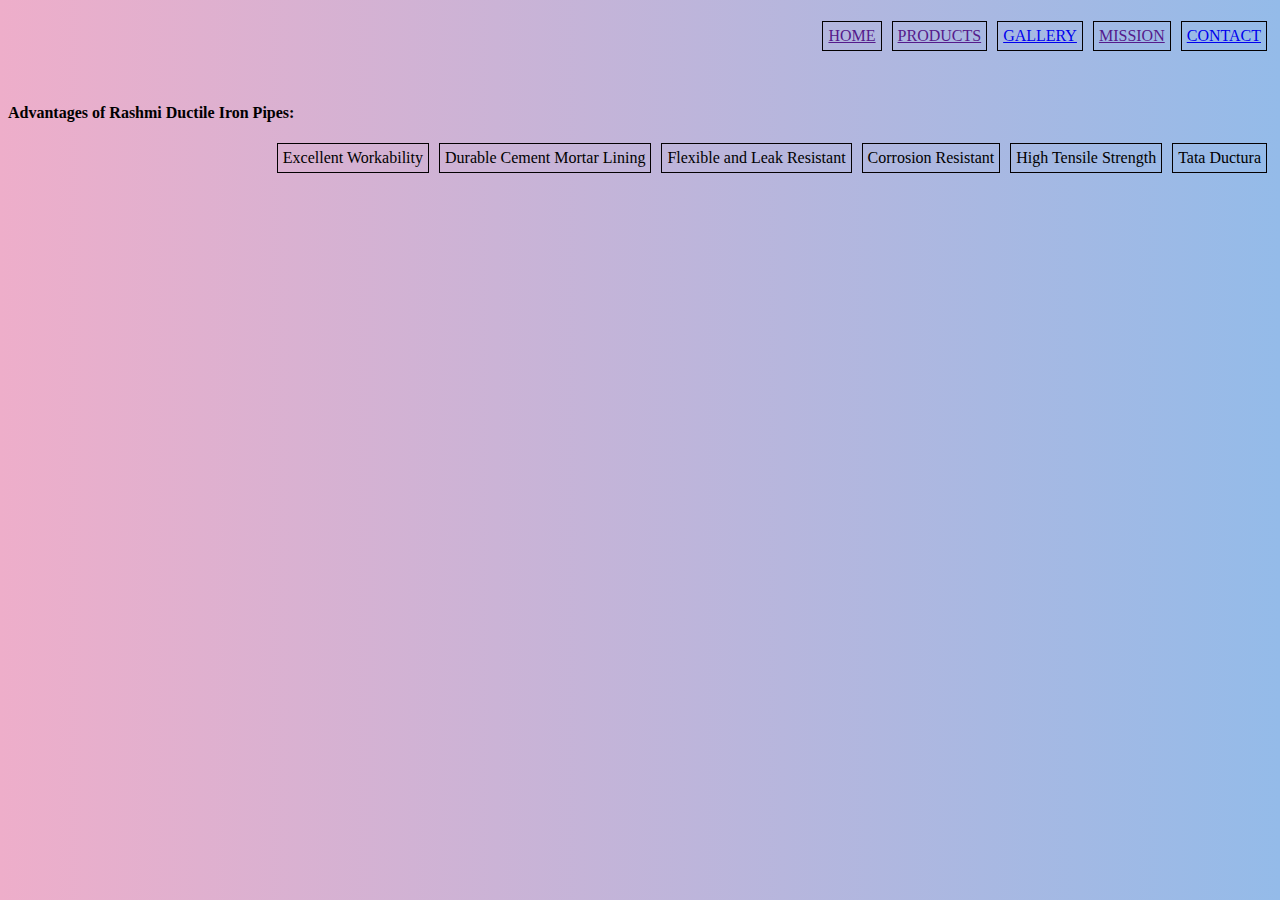
<file: index.html>
<!DOCTYPE html>
<html>
    <head>
        <meta charset="utf-8">
        <meta name="viewport" content="width=device-width, initial-scale=1.0">
        <link href="gallery.css" rel="stylesheet" type="text/css">
        <title>Rashmi Metaliks</title>
   
    </head>
    <body>
        <div id="nav">
        <ul>
            <li><a href="contact.html">CONTACT</a></li>
            <li><a href="">MISSION</a></li>
            <li><a href="gallery.html">GALLERY</a></li>
            <li><a href="">PRODUCTS</a></li>
            <li><a href="">HOME</a></li>
        </ul>
        </div>
        <br>
        <br>
        <br>
        <br>
       
        <p><b>Advantages of Rashmi Ductile Iron Pipes: </b></p>
        <div> 
        <ul>
<li> Tata Ductura</li>
<li>High Tensile Strength</li>
<li>Corrosion Resistant</li>
<li>Flexible and Leak Resistant</li>
<li>Durable Cement Mortar Lining</li>
<li>Excellent Workability</li>
</ul>
     </div>
    </body>
</html>
</file>
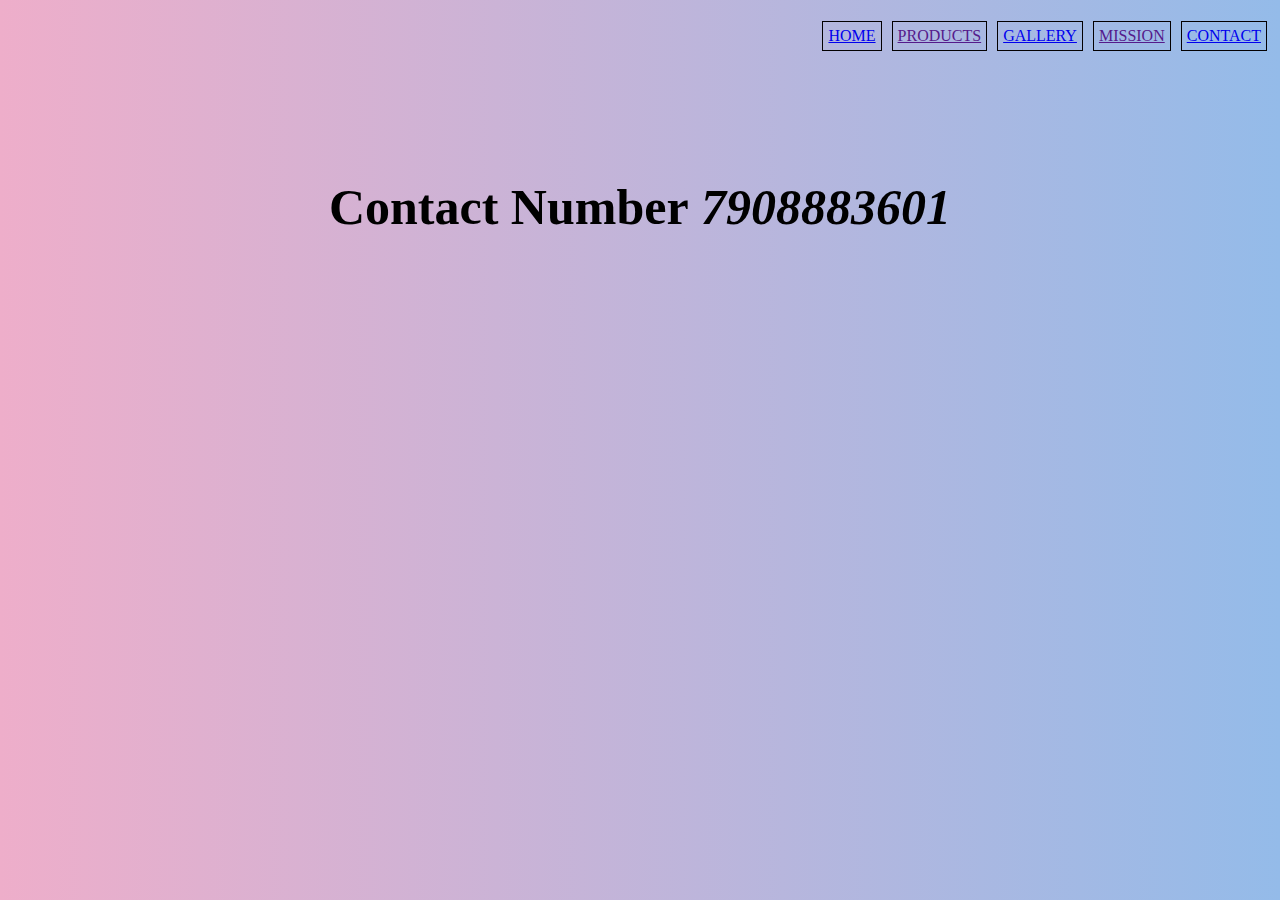
<file: contact.html>
<!DOCTYPE html>
<html>
    <head>
        <meta charset="utf-8">
        <meta name="viewport", content="width=device-width" initial-scale="1.0">
        <link href="contact.css" rel="stylesheet" type="text/css">
        <title>Rashmi Metaliks Contact</title>
   
    </head>
     <body>
        <div id="nav">
        <ul>
            <li><a href="contact.html">CONTACT</a></li>
            <li><a href="">MISSION</a></li>
            <li><a href="gallery.html">GALLERY</a></li>
            <li><a href="">PRODUCTS</a></li>
            <li><a href="index.html">HOME</a></li>
        </ul>
        </div>
        <br>
        <br>
        <div id="number">
            <h2>Contact Number<em><strong> 7908883601</strong></em></h2>
        </div>
    </body>
</html>
</file>
<file: gallery.css>
body {
  background: linear-gradient(90deg, rgba(238,174,202,1) 0%, rgba(148,187,233,1) 100%););

}

li {
    display: inline-block;
    float: right;
    margin: 5px;
    padding: 5px;
    border: 1px solid rgb(3, 0, 1);
    decoration: none;
    color: black;
}

a :hover {
    color: red;
}
a :visited {
    color: blue;
}

a :active {
    color: yellow;
}

#images {
    display: flex;
    justify-content: center;
    flex-wrap: wrap;
    flex-direction: row;
}

img {
    height: 40vh;
    width: 25vw;
    flex-grow: 1;
    max-height: 100%;
    max-width: 100%;
    object-fit: cover;
    vertical-align: bottom;
    margin: 5px;
    padding: 5px;
    border-radius: 25px;
}
</file>
<file: contact.css>
body {
  background: linear-gradient(90deg, rgba(238,174,202,1) 0%, rgba(148,187,233,1) 100%););

}

li {
    display: inline-block;
    float: right;
    margin: 5px;
    padding: 5px;
    border: 1px solid rgb(3, 0, 1);
    decoration: none;
}

#number {
   
    text-justify: center;
    text-align: center;
    margin-top: 10%;

}
h2 {
    font-size: 50px;
}
</file>
